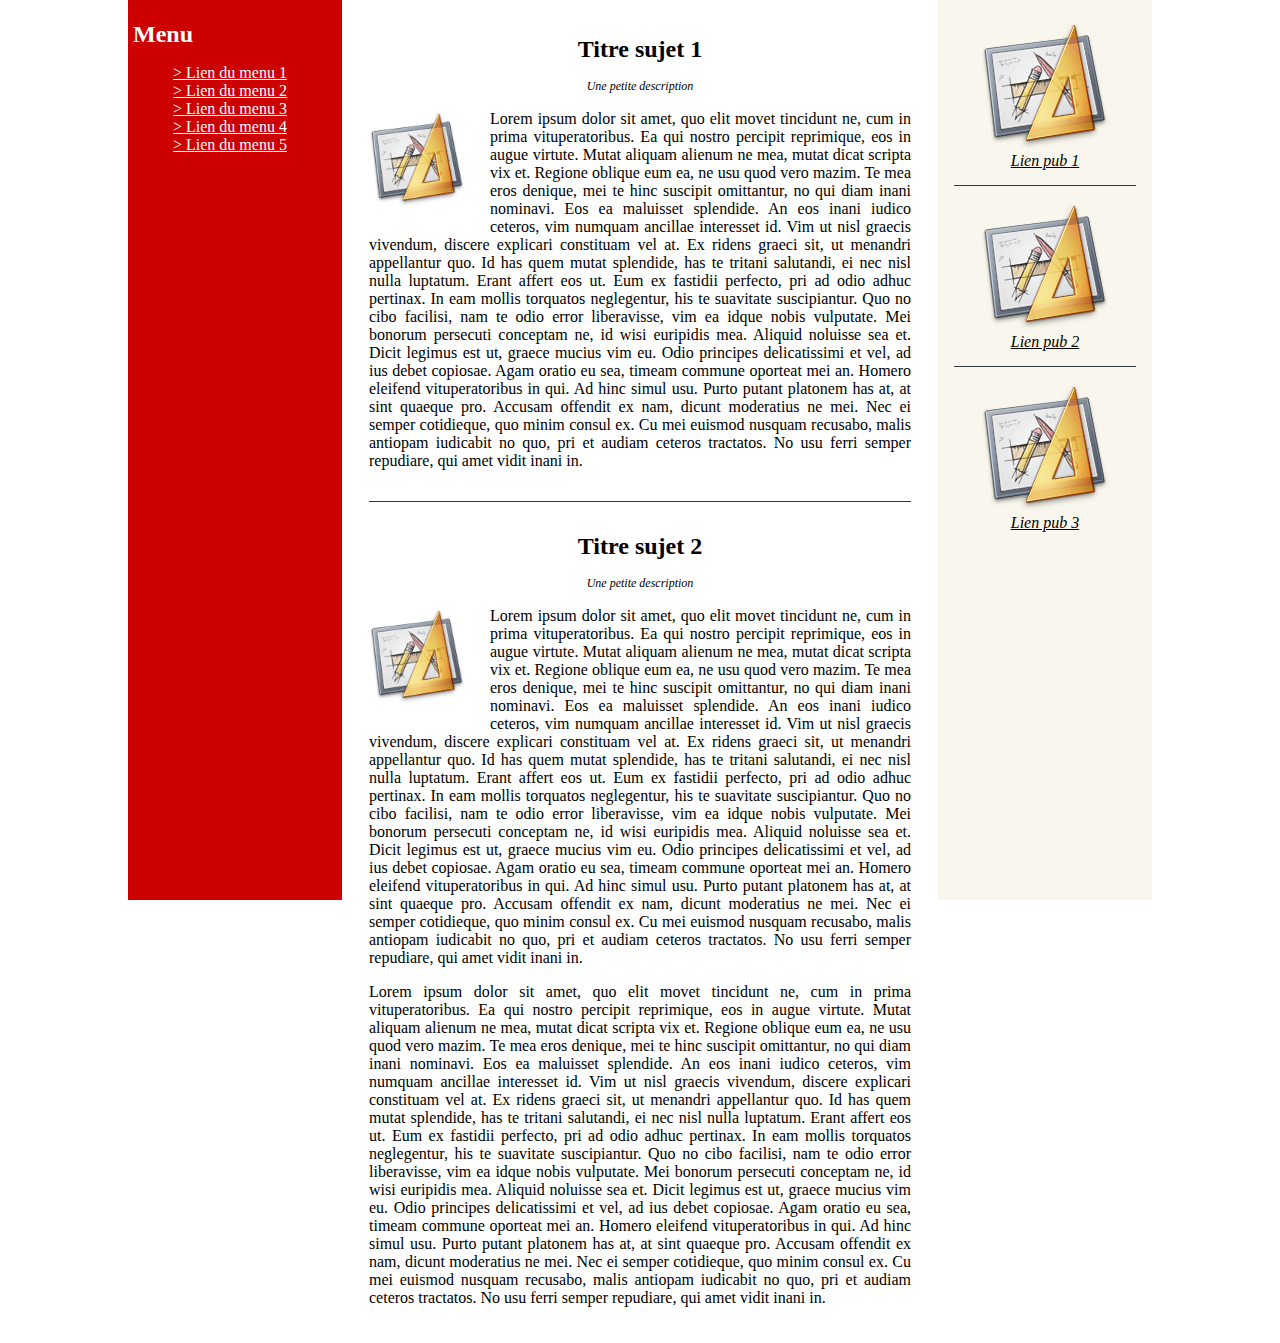
<file: responsive.design.20130530/00-Pas.de.responsive.design/index.html>
﻿<!DOCTYPE HTML>
<html lang="fr">
	<head>
		<title>Responsive design: par la pratique</title>
		<meta charset="utf-8" />
		
		<!-- Styles -->
		<link type="text/css" media="screen" title="no title" rel="stylesheet" href="responsive.design.css" />
	</head>

	<body>
		<div class="layout-main">
			<div class="main">
				<div class="layout-menu">
					<!-- Menu -->
					<div class="menu">
						<h1>Menu</h1>
						<ul>
							<li><a href="#">Lien du menu 1</a></li>
							<li><a href="#">Lien du menu 2</a></li>
							<li><a href="#">Lien du menu 3</a></li>
							<li><a href="#">Lien du menu 4</a></li>
							<li><a href="#">Lien du menu 5</a></li>
						</ul>
					</div>
					
				</div><div class="layout-content">
					<!-- Contenu -->
					<div class="content">
						<div class="content-item">
							<h1>Titre sujet 1</h1>
							<p class="description">Une petite description</p>
							<div class="article">
								<img src="image.png" class="article-image" alt="Titre"/>
								
								<p>Lorem ipsum dolor sit amet, quo elit movet tincidunt ne, cum in prima vituperatoribus. Ea qui nostro percipit reprimique, eos in augue virtute. Mutat aliquam alienum ne mea, mutat dicat scripta vix et. Regione oblique eum ea, ne usu quod vero mazim. Te mea eros denique, mei te hinc suscipit omittantur, no qui diam inani nominavi.

Eos ea maluisset splendide. An eos inani iudico ceteros, vim numquam ancillae interesset id. Vim ut nisl graecis vivendum, discere explicari constituam vel at. Ex ridens graeci sit, ut menandri appellantur quo. Id has quem mutat splendide, has te tritani salutandi, ei nec nisl nulla luptatum.

Erant affert eos ut. Eum ex fastidii perfecto, pri ad odio adhuc pertinax. In eam mollis torquatos neglegentur, his te suavitate suscipiantur. Quo no cibo facilisi, nam te odio error liberavisse, vim ea idque nobis vulputate. Mei bonorum persecuti conceptam ne, id wisi euripidis mea.

Aliquid noluisse sea et. Dicit legimus est ut, graece mucius vim eu. Odio principes delicatissimi et vel, ad ius debet copiosae. Agam oratio eu sea, timeam commune oporteat mei an. Homero eleifend vituperatoribus in qui.

Ad hinc simul usu. Purto putant platonem has at, at sint quaeque pro. Accusam offendit ex nam, dicunt moderatius ne mei. Nec ei semper cotidieque, quo minim consul ex. Cu mei euismod nusquam recusabo, malis antiopam iudicabit no quo, pri et audiam ceteros tractatos. No usu ferri semper repudiare, qui amet vidit inani in.</p>
							</div>
						</div>
						
						<div class="content-item">
							<h1>Titre sujet 2</h1>
							<p class="description">Une petite description</p>
							<div class="article">
								<img src="image.png" class="article-image" alt="title" />
								
								<p>Lorem ipsum dolor sit amet, quo elit movet tincidunt ne, cum in prima vituperatoribus. Ea qui nostro percipit reprimique, eos in augue virtute. Mutat aliquam alienum ne mea, mutat dicat scripta vix et. Regione oblique eum ea, ne usu quod vero mazim. Te mea eros denique, mei te hinc suscipit omittantur, no qui diam inani nominavi.

Eos ea maluisset splendide. An eos inani iudico ceteros, vim numquam ancillae interesset id. Vim ut nisl graecis vivendum, discere explicari constituam vel at. Ex ridens graeci sit, ut menandri appellantur quo. Id has quem mutat splendide, has te tritani salutandi, ei nec nisl nulla luptatum.

Erant affert eos ut. Eum ex fastidii perfecto, pri ad odio adhuc pertinax. In eam mollis torquatos neglegentur, his te suavitate suscipiantur. Quo no cibo facilisi, nam te odio error liberavisse, vim ea idque nobis vulputate. Mei bonorum persecuti conceptam ne, id wisi euripidis mea.

Aliquid noluisse sea et. Dicit legimus est ut, graece mucius vim eu. Odio principes delicatissimi et vel, ad ius debet copiosae. Agam oratio eu sea, timeam commune oporteat mei an. Homero eleifend vituperatoribus in qui.

Ad hinc simul usu. Purto putant platonem has at, at sint quaeque pro. Accusam offendit ex nam, dicunt moderatius ne mei. Nec ei semper cotidieque, quo minim consul ex. Cu mei euismod nusquam recusabo, malis antiopam iudicabit no quo, pri et audiam ceteros tractatos. No usu ferri semper repudiare, qui amet vidit inani in.</p>

								<p>Lorem ipsum dolor sit amet, quo elit movet tincidunt ne, cum in prima vituperatoribus. Ea qui nostro percipit reprimique, eos in augue virtute. Mutat aliquam alienum ne mea, mutat dicat scripta vix et. Regione oblique eum ea, ne usu quod vero mazim. Te mea eros denique, mei te hinc suscipit omittantur, no qui diam inani nominavi.

Eos ea maluisset splendide. An eos inani iudico ceteros, vim numquam ancillae interesset id. Vim ut nisl graecis vivendum, discere explicari constituam vel at. Ex ridens graeci sit, ut menandri appellantur quo. Id has quem mutat splendide, has te tritani salutandi, ei nec nisl nulla luptatum.

Erant affert eos ut. Eum ex fastidii perfecto, pri ad odio adhuc pertinax. In eam mollis torquatos neglegentur, his te suavitate suscipiantur. Quo no cibo facilisi, nam te odio error liberavisse, vim ea idque nobis vulputate. Mei bonorum persecuti conceptam ne, id wisi euripidis mea.

Aliquid noluisse sea et. Dicit legimus est ut, graece mucius vim eu. Odio principes delicatissimi et vel, ad ius debet copiosae. Agam oratio eu sea, timeam commune oporteat mei an. Homero eleifend vituperatoribus in qui.

Ad hinc simul usu. Purto putant platonem has at, at sint quaeque pro. Accusam offendit ex nam, dicunt moderatius ne mei. Nec ei semper cotidieque, quo minim consul ex. Cu mei euismod nusquam recusabo, malis antiopam iudicabit no quo, pri et audiam ceteros tractatos. No usu ferri semper repudiare, qui amet vidit inani in.</p>
							</div>
						</div>
					</div>
					
				</div><div class="layout-adv">
					<!-- Publicités -->
					<div class="adv">
						<div class="adv-item">
							<img src="image.png" alt="Pub 1" />
							<br />
							<a href="#">Lien pub 1</a>
						</div>
						
						<div class="adv-item">
							<img src="image.png" alt="Pub 2" />
							<br />
							<a href="#">Lien pub 2</a>
						</div>
						
						<div class="adv-item">
							<img src="image.png" alt="Pub 3" />
							<br />
							<a href="#">Lien pub 3</a>
						</div>
					</div>
				</div>
			</div>
		</div>
	</body>
</html>
</file>
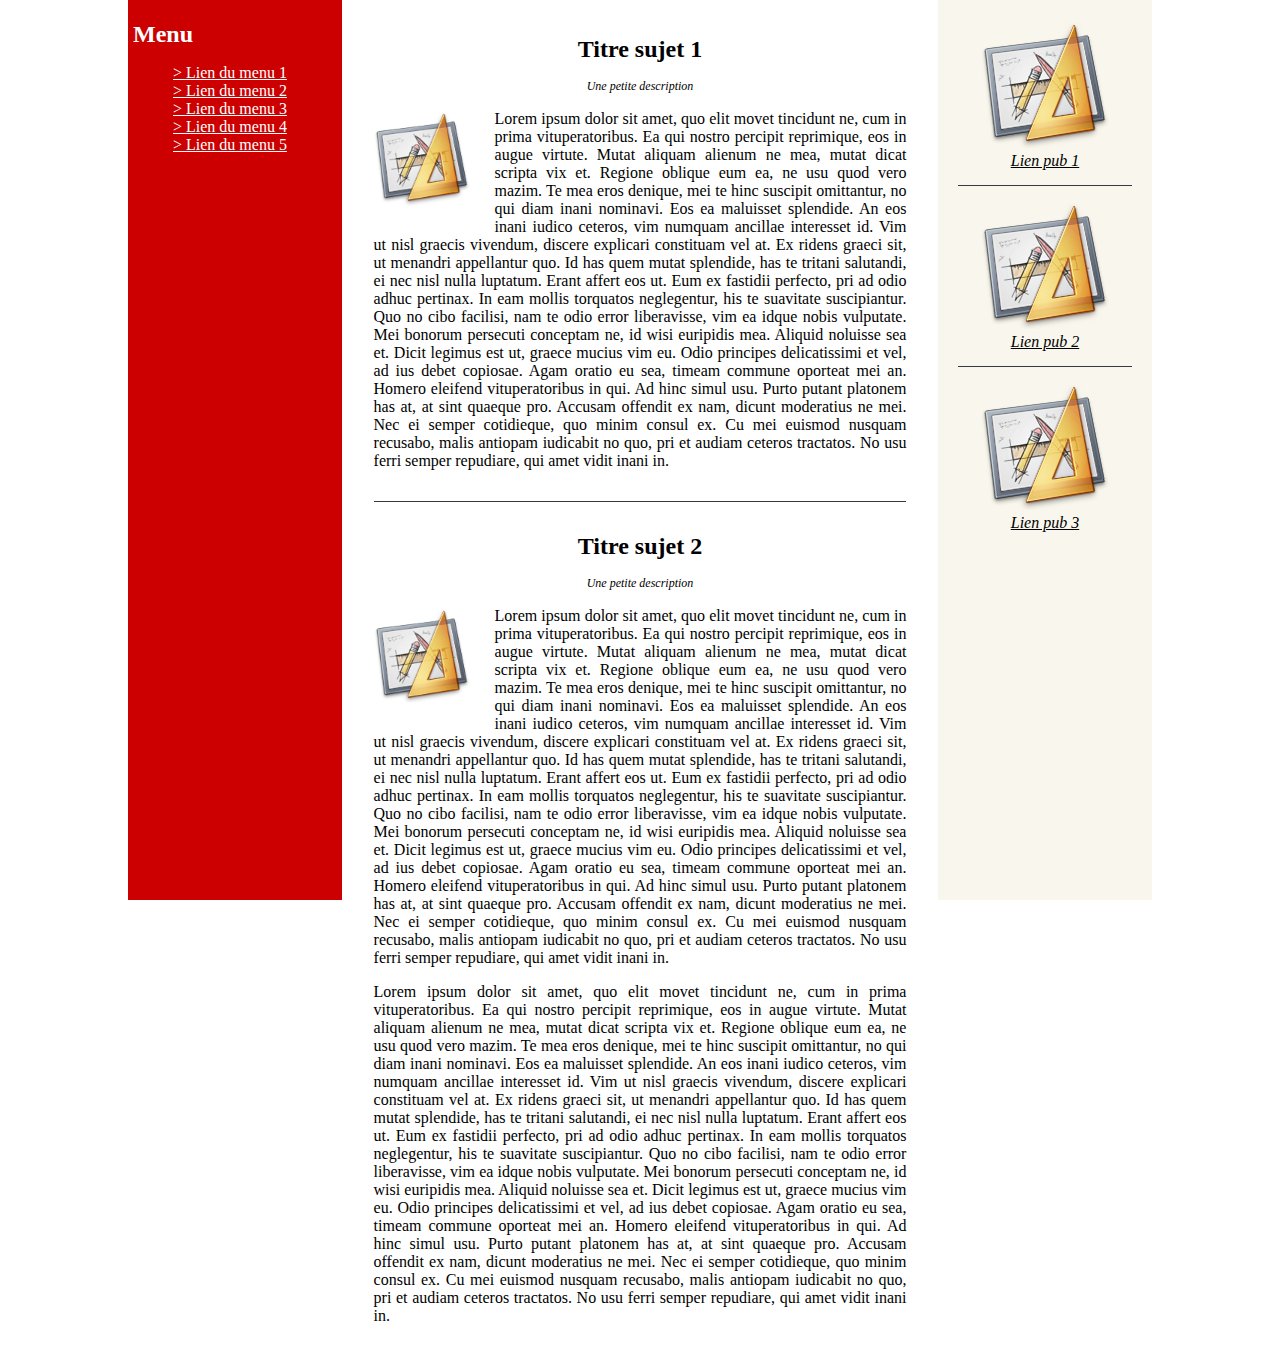
<file: responsive.design.20130530/01-Grille.flexible/index.html>
﻿<!DOCTYPE HTML>
<html lang="fr">
	<head>
		<title>Responsive design: par la pratique</title>
		<meta name="viewport" content="width=device-width, initial-scale=1, minimum-scale=1, maximum-scale=1, user-scalable=no" />
		<meta charset="utf-8" />
		
		<!-- Styles -->
		<link type="text/css" media="screen" title="no title" rel="stylesheet" href="responsive.design.css" />
	</head>

	<body>
		<div class="layout-main">
			<div class="main">
				<div class="layout-menu">
					<!-- Menu -->
					<div class="menu">
						<h1>Menu</h1>
						<ul>
							<li><a href="#">Lien du menu 1</a></li>
							<li><a href="#">Lien du menu 2</a></li>
							<li><a href="#">Lien du menu 3</a></li>
							<li><a href="#">Lien du menu 4</a></li>
							<li><a href="#">Lien du menu 5</a></li>
						</ul>
					</div>
					
				</div><div class="layout-content">
					<!-- Contenu -->
					<div class="content">
						<div class="content-item">
							<h1>Titre sujet 1</h1>
							<p class="description">Une petite description</p>
							<div class="article">
								<img src="image.png" class="article-image" alt="Titre"/>
								
								<p>Lorem ipsum dolor sit amet, quo elit movet tincidunt ne, cum in prima vituperatoribus. Ea qui nostro percipit reprimique, eos in augue virtute. Mutat aliquam alienum ne mea, mutat dicat scripta vix et. Regione oblique eum ea, ne usu quod vero mazim. Te mea eros denique, mei te hinc suscipit omittantur, no qui diam inani nominavi.

Eos ea maluisset splendide. An eos inani iudico ceteros, vim numquam ancillae interesset id. Vim ut nisl graecis vivendum, discere explicari constituam vel at. Ex ridens graeci sit, ut menandri appellantur quo. Id has quem mutat splendide, has te tritani salutandi, ei nec nisl nulla luptatum.

Erant affert eos ut. Eum ex fastidii perfecto, pri ad odio adhuc pertinax. In eam mollis torquatos neglegentur, his te suavitate suscipiantur. Quo no cibo facilisi, nam te odio error liberavisse, vim ea idque nobis vulputate. Mei bonorum persecuti conceptam ne, id wisi euripidis mea.

Aliquid noluisse sea et. Dicit legimus est ut, graece mucius vim eu. Odio principes delicatissimi et vel, ad ius debet copiosae. Agam oratio eu sea, timeam commune oporteat mei an. Homero eleifend vituperatoribus in qui.

Ad hinc simul usu. Purto putant platonem has at, at sint quaeque pro. Accusam offendit ex nam, dicunt moderatius ne mei. Nec ei semper cotidieque, quo minim consul ex. Cu mei euismod nusquam recusabo, malis antiopam iudicabit no quo, pri et audiam ceteros tractatos. No usu ferri semper repudiare, qui amet vidit inani in.</p>
							</div>
						</div>
						
						<div class="content-item">
							<h1>Titre sujet 2</h1>
							<p class="description">Une petite description</p>
							<div class="article">
								<img src="image.png" class="article-image" alt="title" />
								
								<p>Lorem ipsum dolor sit amet, quo elit movet tincidunt ne, cum in prima vituperatoribus. Ea qui nostro percipit reprimique, eos in augue virtute. Mutat aliquam alienum ne mea, mutat dicat scripta vix et. Regione oblique eum ea, ne usu quod vero mazim. Te mea eros denique, mei te hinc suscipit omittantur, no qui diam inani nominavi.

Eos ea maluisset splendide. An eos inani iudico ceteros, vim numquam ancillae interesset id. Vim ut nisl graecis vivendum, discere explicari constituam vel at. Ex ridens graeci sit, ut menandri appellantur quo. Id has quem mutat splendide, has te tritani salutandi, ei nec nisl nulla luptatum.

Erant affert eos ut. Eum ex fastidii perfecto, pri ad odio adhuc pertinax. In eam mollis torquatos neglegentur, his te suavitate suscipiantur. Quo no cibo facilisi, nam te odio error liberavisse, vim ea idque nobis vulputate. Mei bonorum persecuti conceptam ne, id wisi euripidis mea.

Aliquid noluisse sea et. Dicit legimus est ut, graece mucius vim eu. Odio principes delicatissimi et vel, ad ius debet copiosae. Agam oratio eu sea, timeam commune oporteat mei an. Homero eleifend vituperatoribus in qui.

Ad hinc simul usu. Purto putant platonem has at, at sint quaeque pro. Accusam offendit ex nam, dicunt moderatius ne mei. Nec ei semper cotidieque, quo minim consul ex. Cu mei euismod nusquam recusabo, malis antiopam iudicabit no quo, pri et audiam ceteros tractatos. No usu ferri semper repudiare, qui amet vidit inani in.</p>

								<p>Lorem ipsum dolor sit amet, quo elit movet tincidunt ne, cum in prima vituperatoribus. Ea qui nostro percipit reprimique, eos in augue virtute. Mutat aliquam alienum ne mea, mutat dicat scripta vix et. Regione oblique eum ea, ne usu quod vero mazim. Te mea eros denique, mei te hinc suscipit omittantur, no qui diam inani nominavi.

Eos ea maluisset splendide. An eos inani iudico ceteros, vim numquam ancillae interesset id. Vim ut nisl graecis vivendum, discere explicari constituam vel at. Ex ridens graeci sit, ut menandri appellantur quo. Id has quem mutat splendide, has te tritani salutandi, ei nec nisl nulla luptatum.

Erant affert eos ut. Eum ex fastidii perfecto, pri ad odio adhuc pertinax. In eam mollis torquatos neglegentur, his te suavitate suscipiantur. Quo no cibo facilisi, nam te odio error liberavisse, vim ea idque nobis vulputate. Mei bonorum persecuti conceptam ne, id wisi euripidis mea.

Aliquid noluisse sea et. Dicit legimus est ut, graece mucius vim eu. Odio principes delicatissimi et vel, ad ius debet copiosae. Agam oratio eu sea, timeam commune oporteat mei an. Homero eleifend vituperatoribus in qui.

Ad hinc simul usu. Purto putant platonem has at, at sint quaeque pro. Accusam offendit ex nam, dicunt moderatius ne mei. Nec ei semper cotidieque, quo minim consul ex. Cu mei euismod nusquam recusabo, malis antiopam iudicabit no quo, pri et audiam ceteros tractatos. No usu ferri semper repudiare, qui amet vidit inani in.</p>
							</div>
						</div>
					</div>
					
				</div><div class="layout-adv">
					<!-- Publicités -->
					<div class="adv">
						<div class="adv-item">
							<img src="image.png" alt="Pub 1" />
							<br />
							<a href="#">Lien pub 1</a>
						</div>
						
						<div class="adv-item">
							<img src="image.png" alt="Pub 2" />
							<br />
							<a href="#">Lien pub 2</a>
						</div>
						
						<div class="adv-item">
							<img src="image.png" alt="Pub 3" />
							<br />
							<a href="#">Lien pub 3</a>
						</div>
					</div>
				</div>
			</div>
		</div>
	</body>
</html>
</file>
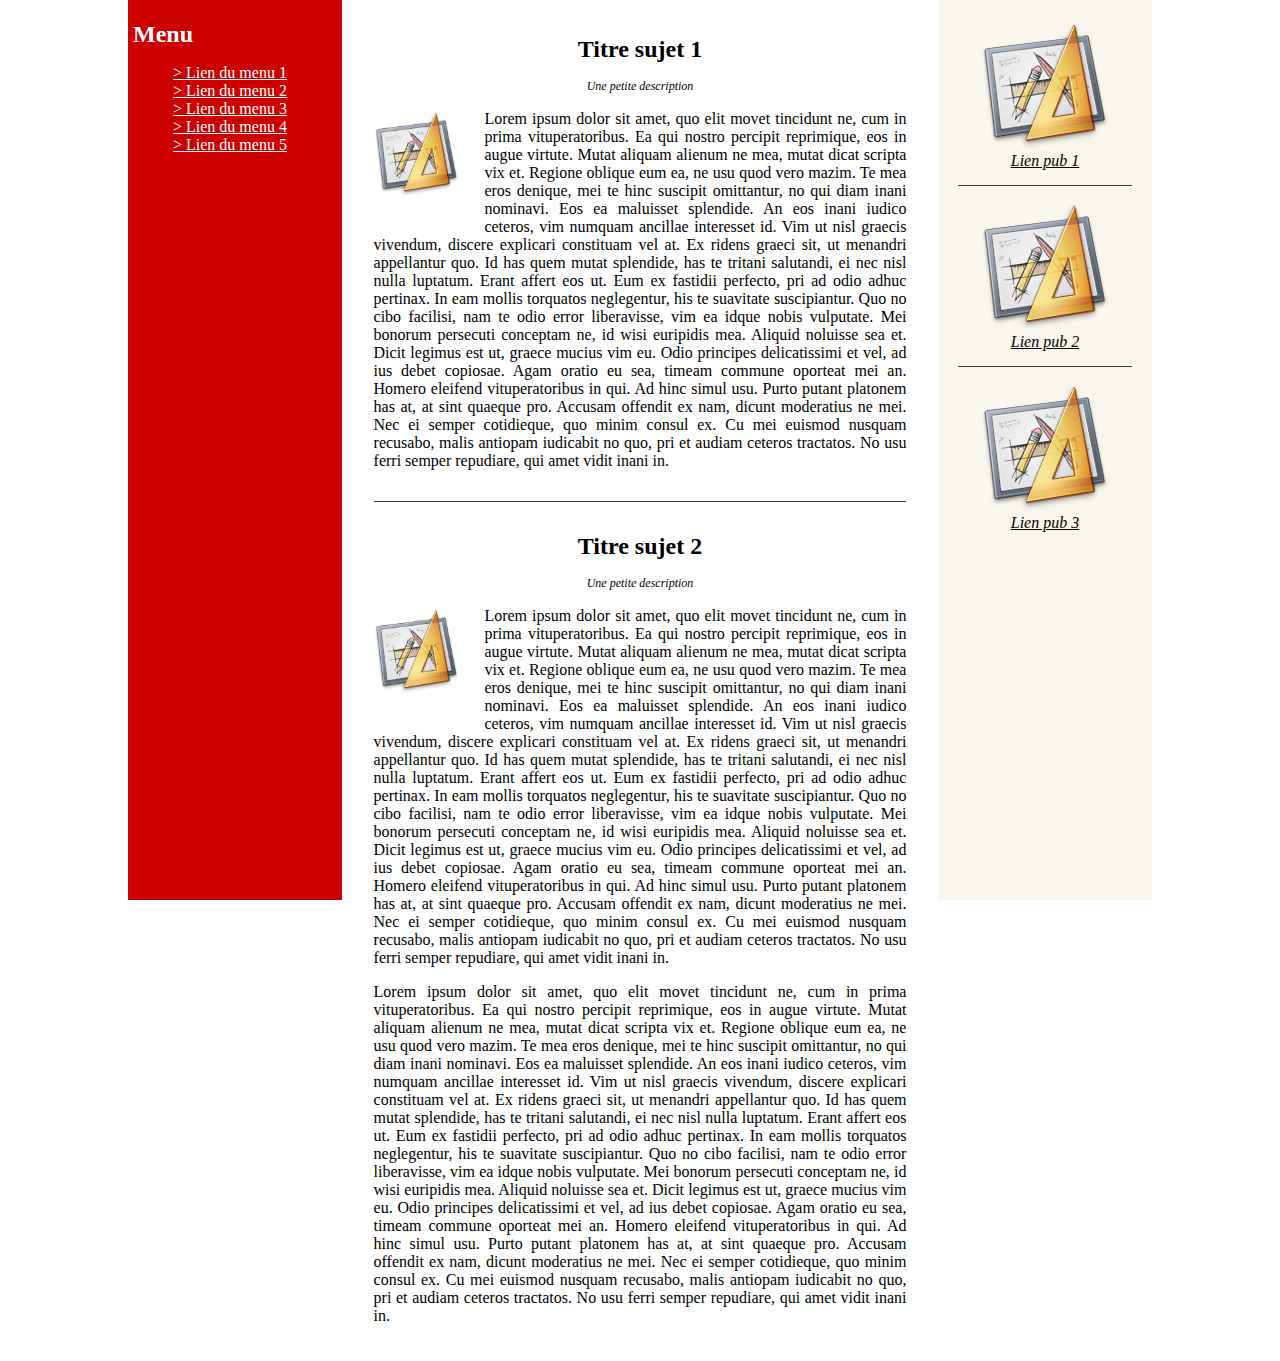
<file: responsive.design.20130530/03-Media.queries/index.html>
﻿<!DOCTYPE HTML>
<html lang="fr">
	<head>
		<title>Responsive design: par la pratique</title>
		<meta name="viewport" content="width=device-width, initial-scale=1, minimum-scale=1, maximum-scale=1, user-scalable=no" />
		<meta charset="utf-8" />
		
		<!-- Styles -->
		<link type="text/css" media="screen" title="no title" rel="stylesheet" href="responsive.design.css" />

		<!-- JavaScripts -->		
		<script charset="utf-8" type="text/javascript" defer="defer" src="respond.min.js"></script>
	</head>

	<body>
		<!-- Structure de notre page: -->
		<!--
			Idéal:
			
			 -------------------------------------------------
			|                                                 |
			|       -----------------------------------       |
			|      |  M  |           C           |  P  |      |
			|      |  E  |           O           |  U  |      |
			|      |  N  |           N           |  B  |      |
			|      |  U  |           T           |  L  |      |
			|      |     |           E           |  I  |      |
			|      |     |           N           |  C  |      |
			|      |     |           U           |  I  |      |
			|      |     |                       |  T  |      |
			|      |     |                       |  E  |      |
			|      |     |                       |  S  |      |
			|       -----------------------------------       |
			|                                                 |
			 -------------------------------------------------
			 
			Reformaté 1:
			 
			  -------------------------------------------------
			|                                                 |
			|       -----------------------------------       |
			|      |  MENU                             |      |
			|       -----------------------------------       |
			|      |                 C           |  P  |      |
			|      |                 O           |  U  |      |
			|      |                 N           |  B  |      |
			|      |                 T           |  L  |      |
			|      |                 E           |  I  |      |
			|      |                 N           |  C  |      |
			|      |                 U           |  I  |      |
			|      |                             |  T  |      |
			|      |                             |  E  |      |
			|      |                             |  S  |      |
			|       -----------------------------------       |
			|                                                 |
			 -------------------------------------------------
			 
			Reformaté 2:
			 
			  -------------------------------------------------
			|                                                 |
			|       -----------------------------------       |
			|      |  MENU                             |      |
			|       -----------------------------------       |
			|      |                 C                 |      |
			|      |                 O                 |      |
			|      |                 N                 |      |
			|      |                 T                 |      |
			|      |                 E                 |      |
			|      |                 N                 |      |
			|      |                 U                 |      |
			|      |                                   |      |
			|       -----------------------------------       |
			|      |  PUBLICITES                       |      |
			|       -----------------------------------       |
			|                                                 |
			 -------------------------------------------------
			 
			Reformaté 3:
			 
			  -------------------------------------------------
			|                                                 |
			|       -----------------------------------       |
			|      |  MENU SIMPLE                      |      |
			|       -----------------------------------       |
			|      |                 C                 |      |
			|      |                 O                 |      |
			|      |                 N                 |      |
			|      |                 T                 |      |
			|      |                 E                 |      |
			|      |                 N                 |      |
			|      |                 U                 |      |
			|      |                                   |      |
			|      |                                   |      |
			|      |                                   |      |
			|       -----------------------------------       |
			|                                                 |
			 -------------------------------------------------
			 
		-->
		<div class="layout-main">
			<div class="main">
				<div class="layout-menu">
					<!-- Menu -->
					<div class="menu">
						<h1>Menu</h1>
						<ul>
							<li><a href="#">Lien du menu 1</a></li>
							<li><a href="#">Lien du menu 2</a></li>
							<li><a href="#">Lien du menu 3</a></li>
							<li><a href="#">Lien du menu 4</a></li>
							<li><a href="#">Lien du menu 5</a></li>
						</ul>
						
						<select>
							<option selected="selected">Choisir un menu</option>
							<option>Lien du menu 1</option>
							<option>Lien du menu 2</option>
							<option>Lien du menu 3</option>
							<option>Lien du menu 4</option>
							<option>Lien du menu 5</option>
						</select>
					</div>
					
				</div><div class="layout-content">
					<!-- Contenu -->
					<div class="content">
						<div class="content-item">
							<h1>Titre sujet 1</h1>
							<p class="description">Une petite description</p>
							<div class="article">
								<img src="image.png" class="article-image" alt="Titre"/>
								
								<p>Lorem ipsum dolor sit amet, quo elit movet tincidunt ne, cum in prima vituperatoribus. Ea qui nostro percipit reprimique, eos in augue virtute. Mutat aliquam alienum ne mea, mutat dicat scripta vix et. Regione oblique eum ea, ne usu quod vero mazim. Te mea eros denique, mei te hinc suscipit omittantur, no qui diam inani nominavi.

Eos ea maluisset splendide. An eos inani iudico ceteros, vim numquam ancillae interesset id. Vim ut nisl graecis vivendum, discere explicari constituam vel at. Ex ridens graeci sit, ut menandri appellantur quo. Id has quem mutat splendide, has te tritani salutandi, ei nec nisl nulla luptatum.

Erant affert eos ut. Eum ex fastidii perfecto, pri ad odio adhuc pertinax. In eam mollis torquatos neglegentur, his te suavitate suscipiantur. Quo no cibo facilisi, nam te odio error liberavisse, vim ea idque nobis vulputate. Mei bonorum persecuti conceptam ne, id wisi euripidis mea.

Aliquid noluisse sea et. Dicit legimus est ut, graece mucius vim eu. Odio principes delicatissimi et vel, ad ius debet copiosae. Agam oratio eu sea, timeam commune oporteat mei an. Homero eleifend vituperatoribus in qui.

Ad hinc simul usu. Purto putant platonem has at, at sint quaeque pro. Accusam offendit ex nam, dicunt moderatius ne mei. Nec ei semper cotidieque, quo minim consul ex. Cu mei euismod nusquam recusabo, malis antiopam iudicabit no quo, pri et audiam ceteros tractatos. No usu ferri semper repudiare, qui amet vidit inani in.</p>
							</div>
						</div>
						
						<div class="content-item">
							<h1>Titre sujet 2</h1>
							<p class="description">Une petite description</p>
							<div class="article">
								<img src="image.png" class="article-image" alt="title" />
								
								<p>Lorem ipsum dolor sit amet, quo elit movet tincidunt ne, cum in prima vituperatoribus. Ea qui nostro percipit reprimique, eos in augue virtute. Mutat aliquam alienum ne mea, mutat dicat scripta vix et. Regione oblique eum ea, ne usu quod vero mazim. Te mea eros denique, mei te hinc suscipit omittantur, no qui diam inani nominavi.

Eos ea maluisset splendide. An eos inani iudico ceteros, vim numquam ancillae interesset id. Vim ut nisl graecis vivendum, discere explicari constituam vel at. Ex ridens graeci sit, ut menandri appellantur quo. Id has quem mutat splendide, has te tritani salutandi, ei nec nisl nulla luptatum.

Erant affert eos ut. Eum ex fastidii perfecto, pri ad odio adhuc pertinax. In eam mollis torquatos neglegentur, his te suavitate suscipiantur. Quo no cibo facilisi, nam te odio error liberavisse, vim ea idque nobis vulputate. Mei bonorum persecuti conceptam ne, id wisi euripidis mea.

Aliquid noluisse sea et. Dicit legimus est ut, graece mucius vim eu. Odio principes delicatissimi et vel, ad ius debet copiosae. Agam oratio eu sea, timeam commune oporteat mei an. Homero eleifend vituperatoribus in qui.

Ad hinc simul usu. Purto putant platonem has at, at sint quaeque pro. Accusam offendit ex nam, dicunt moderatius ne mei. Nec ei semper cotidieque, quo minim consul ex. Cu mei euismod nusquam recusabo, malis antiopam iudicabit no quo, pri et audiam ceteros tractatos. No usu ferri semper repudiare, qui amet vidit inani in.</p>

								<p>Lorem ipsum dolor sit amet, quo elit movet tincidunt ne, cum in prima vituperatoribus. Ea qui nostro percipit reprimique, eos in augue virtute. Mutat aliquam alienum ne mea, mutat dicat scripta vix et. Regione oblique eum ea, ne usu quod vero mazim. Te mea eros denique, mei te hinc suscipit omittantur, no qui diam inani nominavi.

Eos ea maluisset splendide. An eos inani iudico ceteros, vim numquam ancillae interesset id. Vim ut nisl graecis vivendum, discere explicari constituam vel at. Ex ridens graeci sit, ut menandri appellantur quo. Id has quem mutat splendide, has te tritani salutandi, ei nec nisl nulla luptatum.

Erant affert eos ut. Eum ex fastidii perfecto, pri ad odio adhuc pertinax. In eam mollis torquatos neglegentur, his te suavitate suscipiantur. Quo no cibo facilisi, nam te odio error liberavisse, vim ea idque nobis vulputate. Mei bonorum persecuti conceptam ne, id wisi euripidis mea.

Aliquid noluisse sea et. Dicit legimus est ut, graece mucius vim eu. Odio principes delicatissimi et vel, ad ius debet copiosae. Agam oratio eu sea, timeam commune oporteat mei an. Homero eleifend vituperatoribus in qui.

Ad hinc simul usu. Purto putant platonem has at, at sint quaeque pro. Accusam offendit ex nam, dicunt moderatius ne mei. Nec ei semper cotidieque, quo minim consul ex. Cu mei euismod nusquam recusabo, malis antiopam iudicabit no quo, pri et audiam ceteros tractatos. No usu ferri semper repudiare, qui amet vidit inani in.</p>
							</div>
						</div>
					</div>
					
				</div><div class="layout-adv">
					<!-- Publicités -->
					<div class="adv">
						<div class="adv-item">
							<img src="image.png" alt="Pub 1" />
							<br />
							<a href="#">Lien pub 1</a>
						</div>
						
						<div class="adv-item">
							<img src="image.png" alt="Pub 2" />
							<br />
							<a href="#">Lien pub 2</a>
						</div>
						
						<div class="adv-item">
							<img src="image.png" alt="Pub 3" />
							<br />
							<a href="#">Lien pub 3</a>
						</div>
					</div>
				</div>
			</div>
		</div>
	</body>
</html>
</file>
<file: responsive.design.20130530/00-Pas.de.responsive.design/responsive.design.css>
@charset "UTF-8";

/**
 * 	Ideal resolution: 1280 * 960 pixels
 */

html, body {
	height: 100%;
	background-color: #FFFFFF;
	border: 0px solid transparent;
	font-size: 16px;
	margin: 0px 0px 0px 0px;
	min-height: 100%;
	padding: 0px 0px 0px 0px;
	width: 100%;
}


.layout-main {
	height: 100%;
	margin: 0px auto 0px auto;
	min-height: 100%;
	width: 1024px;
}

.main {
	height: 100%;
	min-height: 100%;
}

.layout-menu, .layout-content, .layout-adv {
	display: inline-block;
	height: 100%;
	min-height: 100%;
	vertical-align: top;
}

.layout-menu {
	color: #FFFFFF;
	background-color: #CC0000;
	width: 214px;
}

.layout-content {
	color: #000000;
	background-color: #FFFFFF;
	width: 596px;
}

.layout-adv {
	color: #000000;
	background-color: #F9F7ED;
	width: 214px;
}

.menu, .content, .adv {
	padding: 5px 5px 5px 5px;
}

.menu h1 {
	font-size: 24px;
}

.menu li {
	list-style: none;
}

.menu li a {
	color: #FFFFFF;
}

.menu li a:before {
	content: "> ";
}

.menu li a:hover {
	color: #000000;
}

.content .content-item {
	border-top: 1px solid #36393D;
	clear: both;
	margin: 0px auto 0px auto;
	padding: 15px 0px 15px 0px;
	text-align: center;
	width: 542px;
}

.content .content-item:first-child {
	border: 0px solid transparent;
}

.content .content-item h1 {
	font-size: 24px;
}

.content .content-item p.description {
	font-size: 12px;
	font-style: italic;
}

.content .content-item div.article {
	text-align: justify;
}

.content .content-item img.article-image {
	float: left;
	padding: 0px 25px 25px 0px;
	width: 96px;
}


.adv .adv-item {
	border-top: 1px solid #36393D;
	margin: 0px auto 0px auto;
	padding: 15px 0px 15px 0px;
	text-align: center;
	width: 182px;
}

.adv .adv-item:first-child {
	border: 0px solid transparent;
}

.adv .adv-item a {
	color: #000000;
	font-style: italic;
}

/*
 * Hack IE6 CSS
 */

.content .content-item {
	_border-top: expression(this.previousSibling == null ? "0px solid transparent" : "1px solid #36393D");
}

.adv .adv-item {
	_border-top: expression(this.previousSibling == null ? "0px solid transparent" : "1px solid #36393D");
}

/**
 * 	Hack IE6-7 CSS
 */
.layout-main {
	*clear: both;
}

.layout-menu, .layout-content, .layout-adv {
	*display: block;
	*float: left;
}
</file>
<file: responsive.design.20130530/01-Grille.flexible/responsive.design.css>
@charset "UTF-8";

/**
 * 	Ideal resolution: 1280 * 960 pixels
 */

html, body {
	height: 100%;
	background-color: #FFFFFF;
	border: 0px solid transparent;
	font-size: 1em; /* Ideal: 16px */
	margin: 0px 0px 0px 0px;
	min-height: 100%;
	padding: 0px 0px 0px 0px;
	width: 100%;
}


.layout-main {
	height: 100%;
	margin: 0px auto 0px auto;
	min-height: 100%;
	width: 80%; /* Ideal: 1024px -> 1024 / 1280 */
}

.main {
	height: 100%;
	min-height: 100%;
}

.layout-menu, .layout-content, .layout-adv {
	display: inline-block;
	height: 100%;
	min-height: 100%;
	vertical-align: top;
}

.layout-menu {
	color: #FFFFFF;
	background-color: #CC0000;
	width: 20.8984375%; /* Ideal: 214px -> 214 / 1024 */
}

.layout-content {
	color: #000000;
	background-color: #FFFFFF;
	width: 58.203125%; /* Ideal: 596px -> 596 / 1024 */
}

.layout-adv {
	color: #000000;
	background-color: #F9F7ED;
	width: 20.8984375%; /* Ideal: 214px -> 214 / 1024 */
}

.menu, .content, .adv {
	padding: 5px 5px 5px 5px;
}

.menu h1 {
	font-size: 1.5em; /* Ideal: 24px */
}

.menu li {
	list-style: none;
}

.menu li a {
	color: #FFFFFF;
}

.menu li a:before {
	content: "> ";
}

.menu li a:hover {
	color: #000000;
}

.content .content-item {
	border-top: 1px solid #36393D;
	clear: both;
	margin: 0px auto 0px auto;
	padding: 15px 0px 15px 0px;
	text-align: center;
	width: 90.939597315436241610738255033557%; /* Ideal: 542px -> 542 / 596 */
}

.content .content-item:first-child {
	border: 0px solid transparent;
}

.content .content-item h1 {
	font-size: 1.5em; /* Ideal: 24px */
}

.content .content-item p.description {
	font-size: 0.750em; /* Ideal: 12px */
	font-style: italic;
}

.content .content-item div.article {
	text-align: justify;
}

.content .content-item img.article-image {
	float: left;
	padding: 0px 25px 25px 0px;
	width: 96px;
}


.adv .adv-item {
	border-top: 1px solid #36393D;
	margin: 0px auto 0px auto;
	padding: 15px 0px 15px 0px;
	text-align: center;
	width: 85.046728971962616822429906542056%; /* Ideal: 182px -> 182 / 214 */
}

.adv .adv-item:first-child {
	border: 0px solid transparent;
}

.adv .adv-item a {
	color: #000000;
	font-style: italic;
}

/*
 * Hack IE6 CSS
 */

.content .content-item {
	_border-top: expression(this.previousSibling == null ? "0px solid transparent" : "1px solid #36393D");
}

.adv .adv-item {
	_border-top: expression(this.previousSibling == null ? "0px solid transparent" : "1px solid #36393D");
}

/**
 * 	Hack IE6-7 CSS
 */
.layout-main {
	*clear: both;
}

.layout-menu, .layout-content, .layout-adv {
	*display: block;
	*float: left;
}
</file>
<file: responsive.design.20130530/03-Media.queries/responsive.design.css>
@charset "UTF-8";

/**
 * 	Ideal resolution: 1280 * 960 pixels
 */

html, body {
	height: 100%;
	background-color: #FFFFFF;
	border: 0px solid transparent;
	font-size: 1em; /* Ideal: 16px */
	margin: 0px 0px 0px 0px;
	min-height: 100%;
	padding: 0px 0px 0px 0px;
	width: 100%;
}

img, object, embed, canvas, video, audio, picture {
	max-width: 100%;
	height: auto;
}


.layout-main {
	height: 100%;
	margin: 0px auto 0px auto;
	min-height: 100%;
	width: 80%; /* Ideal: 1024px -> 1024 / 1280 */
}

.main {
	height: 100%;
	min-height: 100%;
}

.layout-menu, .layout-content, .layout-adv {
	display: inline-block;
	height: 100%;
	min-height: 100%;
	vertical-align: top;
}

.layout-menu {
	color: #FFFFFF;
	background-color: #CC0000;
	width: 20.8984375%; /* Ideal: 214px -> 214 / 1024 */
}

.layout-content {
	color: #000000;
	background-color: #FFFFFF;
	width: 58.203125%; /* Ideal: 596px -> 596 / 1024 */
}

.layout-adv {
	color: #000000;
	background-color: #F9F7ED;
	width: 20.8984375%; /* Ideal: 214px -> 214 / 1024 */
}

.menu, .content, .adv {
	padding: 5px 5px 5px 5px;
}

.menu h1 {
	font-size: 1.5em; /* Ideal: 24px */
}

.menu li {
	list-style: none;
}

.menu li a {
	color: #FFFFFF;
}

.menu li a:before {
	content: "> ";
}

.menu li a:hover {
	color: #000000;
}

.content .content-item {
	border-top: 1px solid #36393D;
	clear: both;
	margin: 0px auto 0px auto;
	padding: 15px 0px 15px 0px;
	text-align: center;
	width: 90.939597315436241610738255033557%; /* Ideal: 542px -> 542 / 596 */
}

.content .content-item:first-child {
	border: 0px solid transparent;
}

.content .content-item h1 {
	font-size: 1.5em; /* Ideal: 24px */
}

.content .content-item p.description {
	font-size: 0.750em; /* Ideal: 12px */
	font-style: italic;
}

.content .content-item div.article {
	text-align: justify;
}

.content .content-item img.article-image {
	float: left;
	padding: 0px 25px 25px 0px;
	width: 16.107382550335570469798657718121%; /* Ideal: 96px -> 96 / 596 */
}


.adv .adv-item {
	border-top: 1px solid #36393D;
	margin: 0px auto 0px auto;
	padding: 15px 0px 15px 0px;
	text-align: center;
	width: 85.046728971962616822429906542056%; /* Ideal: 182px -> 182 / 214 */
}

.adv .adv-item:first-child {
	border: 0px solid transparent;
}

.adv .adv-item a {
	color: #000000;
	font-style: italic;
}

/**
 * 	Responsive design rules
 */

@media screen and (min-width: 421px) {
	.menu select {
		display: none;
	}
}

@media screen and (max-width: 1024px) {
	.layout-main {
		width: 95%;
	}
}

@media screen and (max-width: 960px) {
	.layout-menu {
		display: block;
		height: auto;
		min-height: auto;
		vertical-align: top;
		width: 100%;
	}
	
	.layout-content {
		width: 79.1015625%;
	}
	
	.menu li {
		display: inline-block;
		margin-right: 2.6041666666666666666666666666667%; /* Ideal: 25px -> 25 / 960 */
	}
}

@media screen and (max-width: 760px) {
	.layout-main {
		margin: 0px 0px 0px 0px;
		width: 100%;
	}
}

@media screen and (max-width: 640px) {	
	.layout-content {
		display: block;
		height: auto;
		min-height: auto;
		width: 100%;
	}
	
	.layout-adv {
		display: block;
		height: auto;
		min-height: auto;
		vertical-align: top;
		width: 100%;
	}
	
	.adv {
		text-align: center;
	}
	
	.adv .adv-item {
		display: inline-block;
	}
}

@media screen and (max-width: 420px) {
	.menu ul {
		display: none;
	}
	
	.menu select {
		display: inherit;
		width: 96%;
	}
	
	.layout-adv {
		display: none;
	}
}

@media screen and (max-width: 320px) {
	.content .content-item img.article-image {
		display: none;
	}
}

/*
 * Hack IE6 CSS
 */

.content .content-item {
	_border-top: expression(this.previousSibling == null ? "0px solid transparent" : "1px solid #36393D");
}

.adv .adv-item {
	_border-top: expression(this.previousSibling == null ? "0px solid transparent" : "1px solid #36393D");
}

/**
 * 	Hack IE6-7 CSS
 */
.layout-main {
	*clear: both;
}

.layout-menu, .layout-content, .layout-adv {
	*display: block;
	*float: left;
}

@media screen and (max-width: 960px) {
	.layout-menu {
		*float: none;
	}
	
	.menu li {
		*display: block;
		*float: left;
	}
}

@media screen and (max-width: 640px) {
	.layout-adv {
		*float: none;
	}
	
	.layout-content {
		*float: none;
		*width: 100%;
	}
}

/**
 * 	Hack Webkit ???
 */
@media screen and (-webkit-min-device-pixel-ratio:0) {
     @media screen and (max-width: 960px) {
     	.layout-menu {
			height: initial;
			min-height: initial;
		}
     }
     
     @media screen and (max-width: 640px) {	
		.layout-content {
			height: initial;
			min-height: initial;
		
		.layout-adv {
			height: initial;
			min-height: initial;
		}
	}
}
</file>
